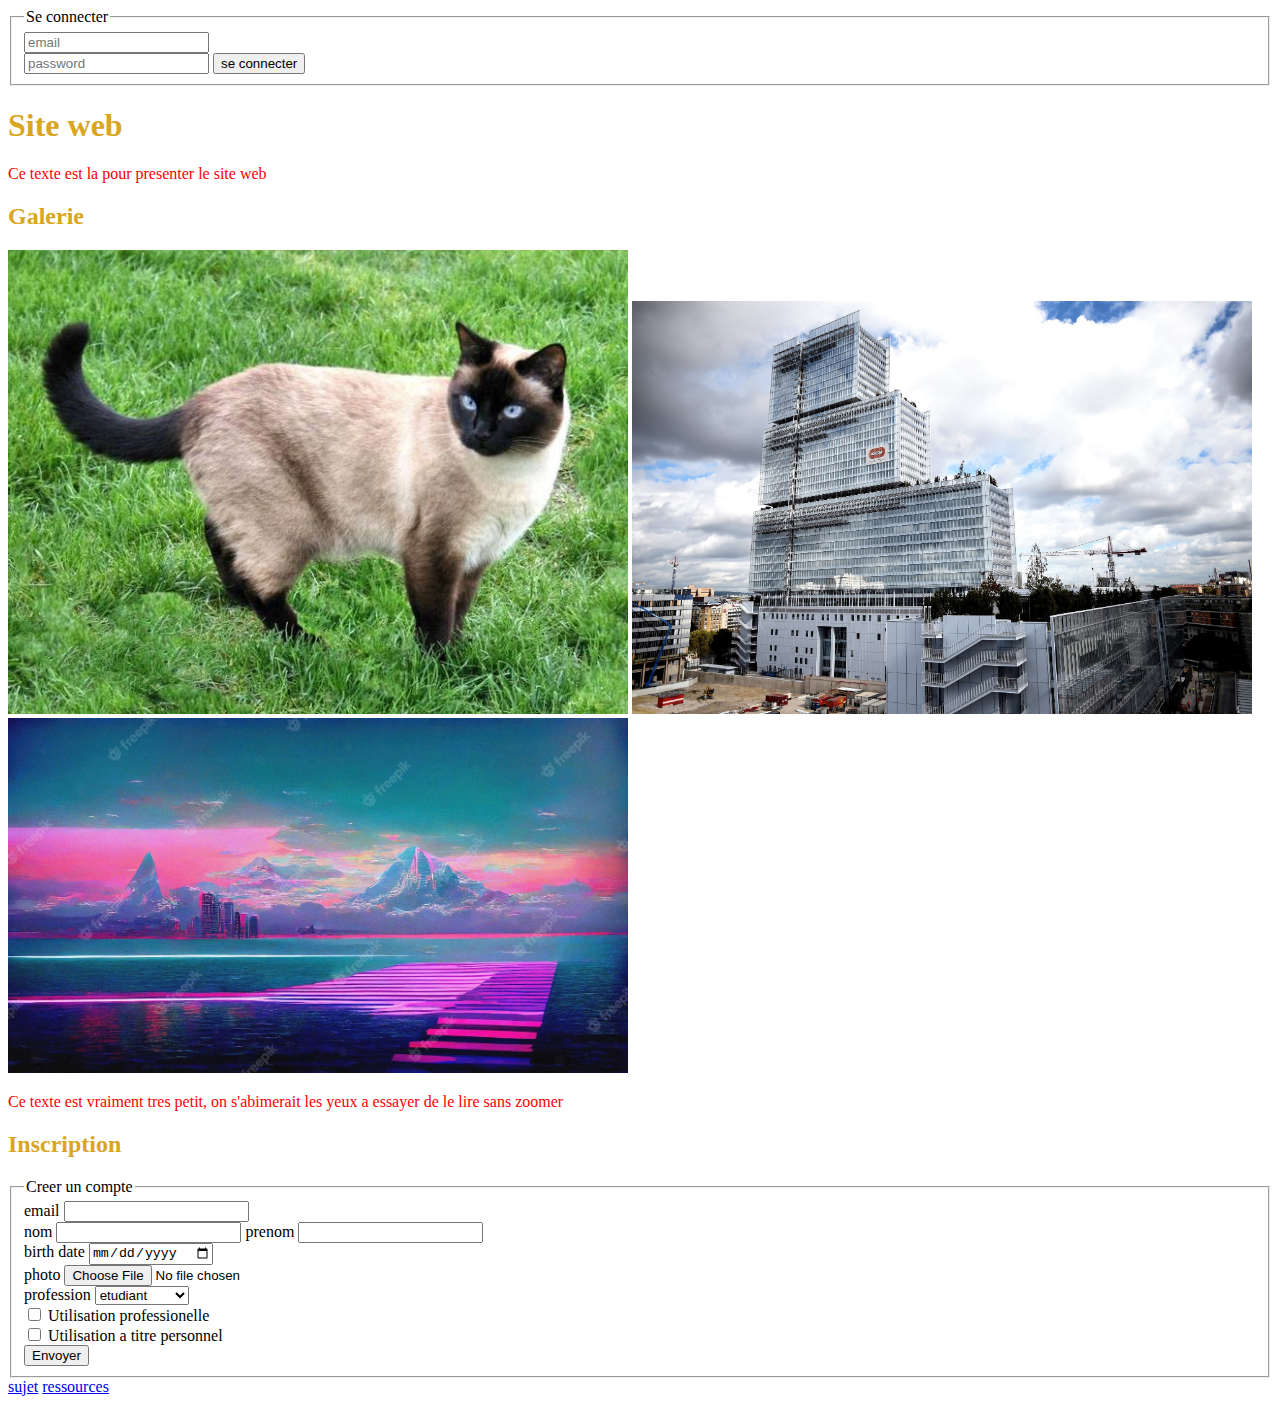
<file: index.html>
<!DOCTYPE html>
<html lang="en">
<head>
	<meta charset="UTF-8">
	<title>Site web</title>
	<link href="style.css" rel="stylesheet">
</head>
<body>
	<form>
		<fieldset>
			<legend>Se connecter</legend>
			<input type="email" name="email" placeholder="email" required><br>
			<input type="password" name="password" placeholder="password" required >
			<input type="submit" value="se connecter">
		</fieldset>
	</form>
	<h1>Site web</h1>
	<p>Ce texte est la pour presenter le site web</p>
	<h2>Galerie</h2>
	<img src="img/chat.jpg" width="620" alt="un chat persan" title="un chat persan">
	<img src="img/palais.jpg" width="620" alt="le palais de justice de Clichy" title="le palais de justice de Clichy">
	<img src="img/futur.jpg" width="620" alt="une image synthwave futuriste" title="une image synthwave futuriste">
	<br>
	<p class="big-text">Ce texte est vraiment tres petit, on s'abimerait les yeux a essayer de le lire sans zoomer</p>
	<h2>Inscription</h2>
	<form action="index.html">
		<fieldset>
			<legend>Creer un compte</legend>
			<label for="emailinput">email</label>
			<input type="email" name="email" id="emailinput" required><br>
			<label for="firstnameinput">nom</label>
			<input type="text" name="firstname" id="firstnameinput" required>
			<label for="nameinput">prenom</label>
			<input type="text" name="name" id="nameinput" required><br>
			<label for="birthinput">birth date</label>
			<input type="date" name="date" id="birthinput"><br>
			<label for="selfieinput">photo</label>
			<input type="file" name="selfie" id="selfieinput"><br>
			<label for="jobinput">profession</label>
			<select name="profession" id="jobinput">
				<option value="etudiant">etudiant</option>
				<option value="sans emploi">sans emploi</option>
				<option value="retraite">retraite</option>
				<option value="travailleur">travailleur</option>
			</select>
			<br>
			<input type="checkbox" id="proinput" name="professionelle" value="pro">
			<label for="vehicle1">Utilisation professionelle</label><br>
			<input type="checkbox" id="vehicle2" name="vehicle2" value="Car">
			<label for="vehicle2">Utilisation a titre personnel</label><br>
			<input type="submit" value="Envoyer">
		</fieldset>
	</form>
	<a href="subject.html">sujet</a>
	<a href="ressources.html">ressources</a>
</body>
</html>
</file>
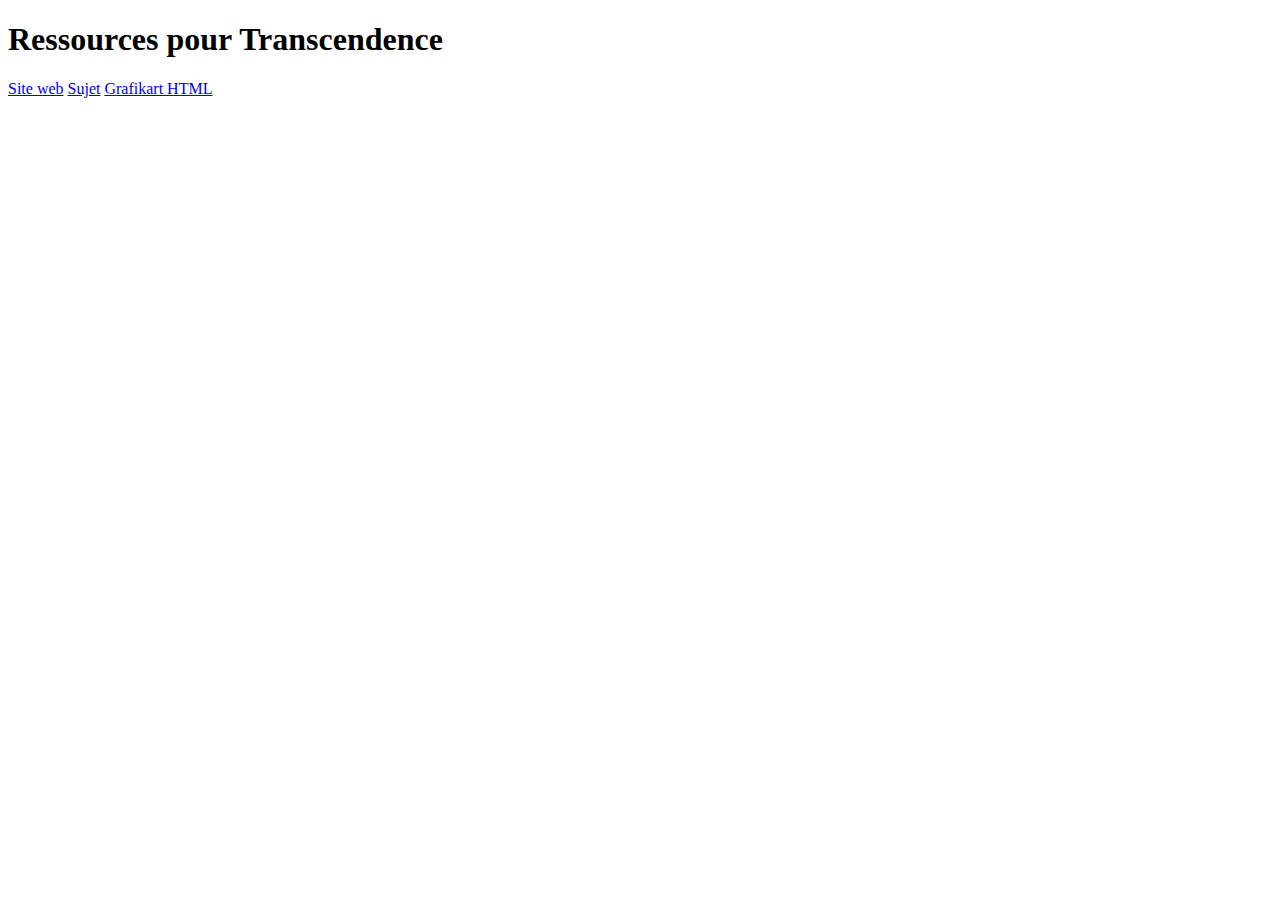
<file: ressources.html>
<!DOCTYPE html>
<html lang="fr">
<head>
	<meta charset="UTF-8">
	<title>Ressources</title>
</head>
<body>
	<h1>Ressources pour Transcendence</h1>
	<a href="index.html">Site web</a>
	<a href="subject.html">Sujet</a>
	<a href="https://grafikart.fr/formations/html" target="_blank">Grafikart HTML</a><br>
</body>
</html>
</file>
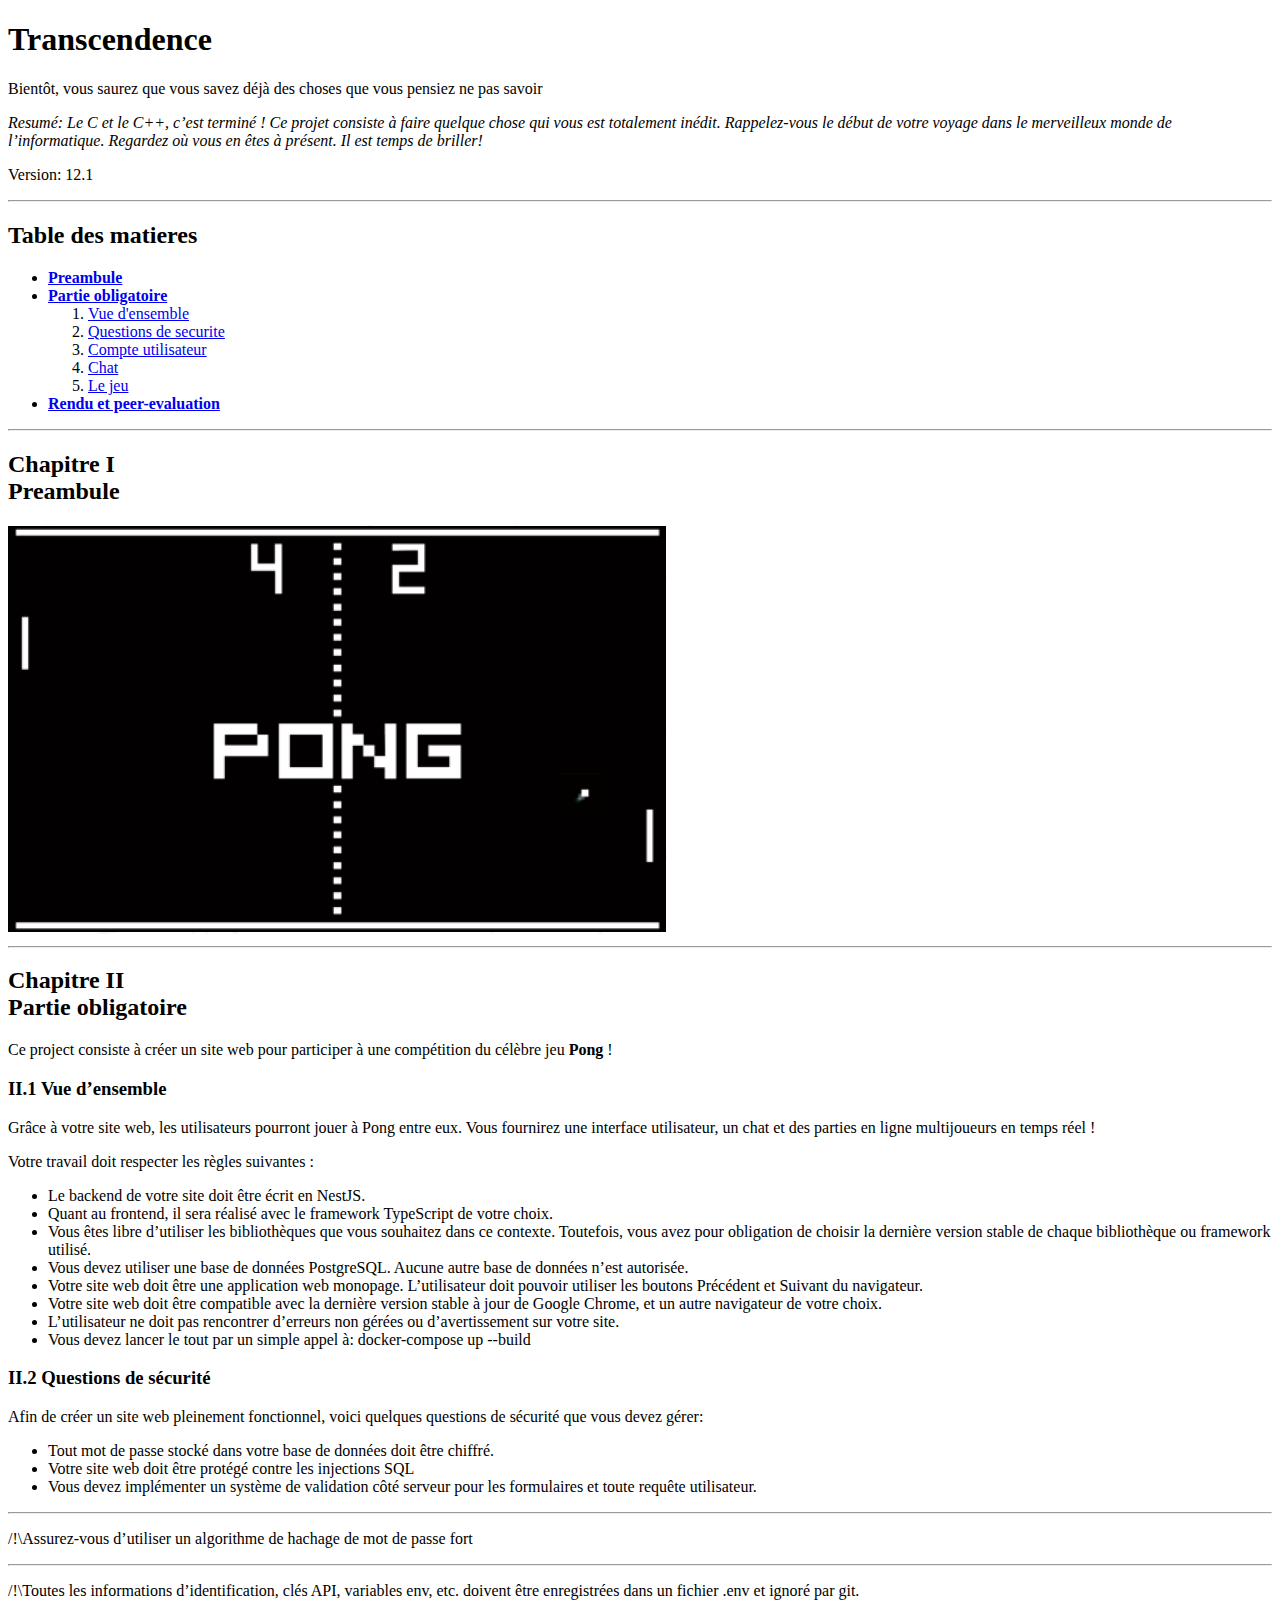
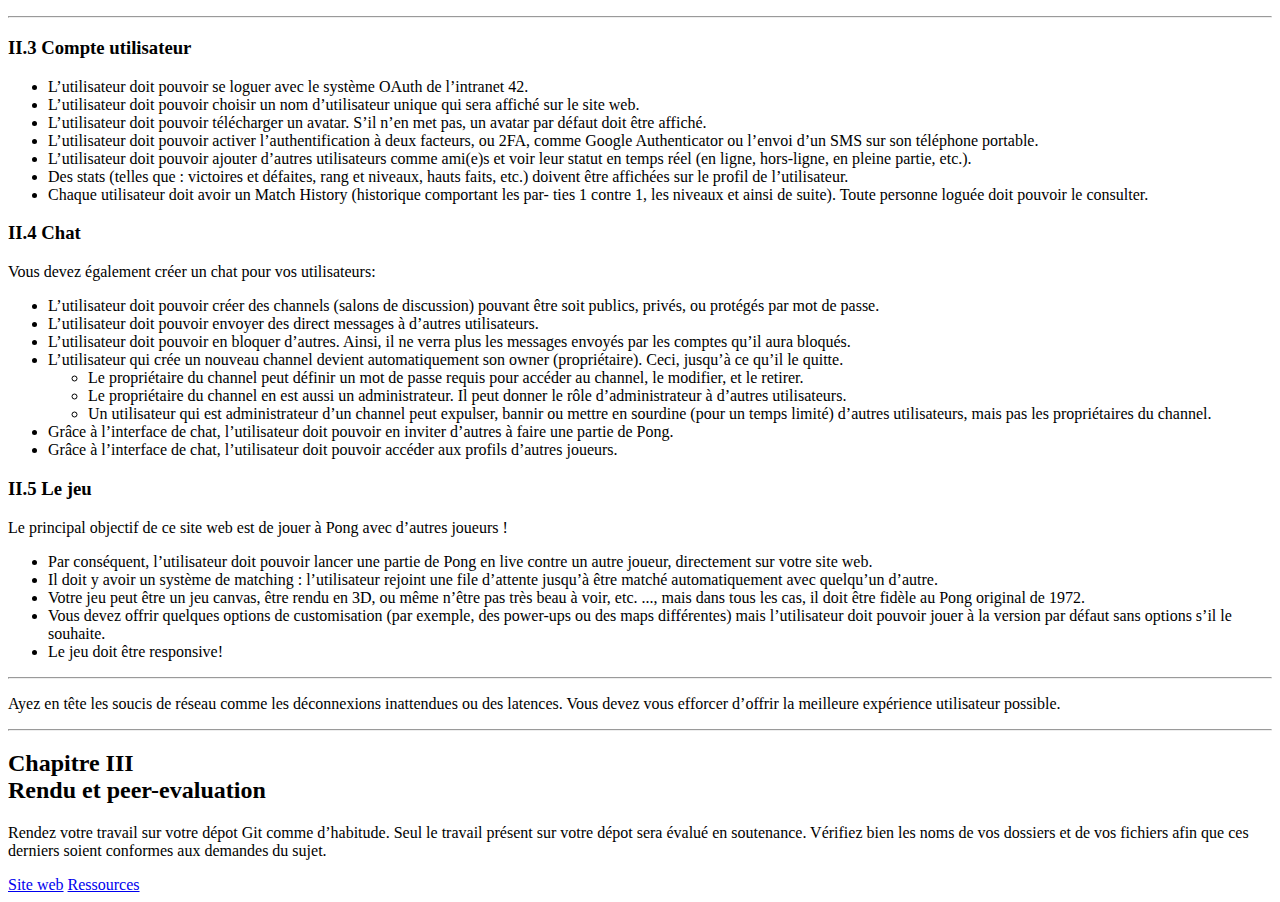
<file: subject.html>
<!DOCTYPE html>
<html>

<head>
	<meta charset="UTF-8">
	<title>ft_transcendence</title>
</head>

<body>
	<h1>Transcendence</h1>
	<p>
		Bientôt, vous saurez que vous savez déjà des choses
		que vous pensiez ne pas savoir
	</p>
	<p>
		<em>Resumé: Le C et le C++, c’est terminé !
			Ce projet consiste à faire quelque chose qui vous est totalement inédit.
			Rappelez-vous le début de votre voyage dans le merveilleux monde de l’informatique.
			Regardez où vous en êtes à présent. Il est temps de briller!</em>
	</p>
	<p>
		Version: 12.1
	</p>
	<hr>
	<h2>Table des matieres</h2>
	<ul>
		<li><strong><a href="#preambule">Preambule</a></strong></li>
		<li><strong><a href="#obligatoire">Partie obligatoire</a></strong></li>
		<ol>
			<li><a href="#ensemble">Vue d'ensemble</a></li>
			<li><a href="#securite">Questions de securite</a></li>
			<li><a href="#utilisateur">Compte utilisateur</a></li>
			<li><a href="#chat">Chat</a></li>
			<li><a href="#jeu">Le jeu</a></li>
		</ol>
		<li><strong><a href="#rendu">Rendu et peer-evaluation</a></li></strong>
	</ul>
	<hr>
	<h2 id="preambule">Chapitre I<br>Preambule</h2>
	<a href="https://en.wikipedia.org/wiki/Pong" target="_blank">
	<img src="img/game.png" alt="image du premier pong">
	</a> 
	<hr>
	<h2 id="obligatoire">Chapitre II<br>Partie obligatoire</h2>
	<p>Ce project consiste à créer un site web pour participer à une compétition du célèbre
		jeu <strong>Pong</strong> !</p>
	<h3 id="ensemble">II.1 Vue d’ensemble</h3>
	<p>Grâce à votre site web, les utilisateurs pourront jouer à Pong entre eux. Vous fournirez
		une interface utilisateur, un chat et des parties en ligne multijoueurs en temps réel !</p>
	<p>Votre travail doit respecter les règles suivantes :</p>
	<ul>
		<li>Le backend de votre site doit être écrit en NestJS.</li>
		<li>Quant au frontend, il sera réalisé avec le framework TypeScript de votre choix.</li>
		<li>Vous êtes libre d’utiliser les bibliothèques que vous souhaitez dans ce contexte.
			Toutefois, vous avez pour obligation de choisir la dernière version stable de
			chaque bibliothèque ou framework utilisé.</li>
		<li>Vous devez utiliser une base de données PostgreSQL. Aucune autre base de données
			n’est autorisée.</li>
		<li>Votre site web doit être une application web monopage. L’utilisateur doit pouvoir
			utiliser les boutons Précédent et Suivant du navigateur.</li>
		<li>Votre site web doit être compatible avec la dernière version stable à jour de
			Google Chrome, et un autre navigateur de votre choix.</li>
		<li>L’utilisateur ne doit pas rencontrer d’erreurs non gérées ou d’avertissement sur
			votre site.</li>
		<li>Vous devez lancer le tout par un simple appel à: docker-compose up --build</li>
	</ul>
	<h3 id="securite">II.2 Questions de sécurité</h3>
	<p>Afin de créer un site web pleinement fonctionnel, voici quelques questions de sécurité
		que vous devez gérer:</p>
	<ul>
		<li>Tout mot de passe stocké dans votre base de données doit être chiffré.</li>
		<li>Votre site web doit être protégé contre les injections SQL</li>
		<li>Vous devez implémenter un système de validation côté serveur pour les formulaires
			et toute requête utilisateur.</li>
	</ul>
	<hr>
	<p>/!\Assurez-vous d’utiliser un algorithme de hachage de mot de passe fort</p>
	<hr>
	<p>/!\Toutes les informations d’identification, clés API, variables env,
		etc. doivent être enregistrées dans un fichier .env et ignoré par
		git.</p>
	<hr>
	<h3 id="utilisateur">II.3 Compte utilisateur</h3>
	<ul>
		<li>L’utilisateur doit pouvoir se loguer avec le système OAuth de l’intranet 42.</li>
		<li>L’utilisateur doit pouvoir choisir un nom d’utilisateur unique qui sera affiché sur
			le site web.</li>
		<li>L’utilisateur doit pouvoir télécharger un avatar. S’il n’en met pas, un avatar par
			défaut doit être affiché.</li>
		<li>L’utilisateur doit pouvoir activer l’authentification à deux facteurs, ou 2FA,
			comme Google Authenticator ou l’envoi d’un SMS sur son téléphone portable.</li>
		<li>L’utilisateur doit pouvoir ajouter d’autres utilisateurs comme ami(e)s et voir leur
			statut en temps réel (en ligne, hors-ligne, en pleine partie, etc.).</li>
		<li>Des stats (telles que : victoires et défaites, rang et niveaux, hauts faits, etc.) doivent
			être affichées sur le profil de l’utilisateur.</li>
		<li>Chaque utilisateur doit avoir un Match History (historique comportant les par-
			ties 1 contre 1, les niveaux et ainsi de suite). Toute personne loguée doit pouvoir
			le consulter.</li>
	</ul>
	<h3 id="chat">II.4 Chat</h3>
	<p>Vous devez également créer un chat pour vos utilisateurs:</p>
	<ul>
		<li>L’utilisateur doit pouvoir créer des channels (salons de discussion) pouvant être
			soit publics, privés, ou protégés par mot de passe.</li>
		<li>L’utilisateur doit pouvoir envoyer des direct messages à d’autres utilisateurs.</li>
		<li>L’utilisateur doit pouvoir en bloquer d’autres. Ainsi, il ne verra plus les messages
			envoyés par les comptes qu’il aura bloqués.</li>
		<li>L’utilisateur qui crée un nouveau channel devient automatiquement son owner
			(propriétaire). Ceci, jusqu’à ce qu’il le quitte.</li>
		<ul>
			<li>Le propriétaire du channel peut définir un mot de passe requis pour accéder
				au channel, le modifier, et le retirer.</li>
			<li>Le propriétaire du channel en est aussi un administrateur. Il peut donner le
				rôle d’administrateur à d’autres utilisateurs.</li>
			<li>Un utilisateur qui est administrateur d’un channel peut expulser, bannir ou
				mettre en sourdine (pour un temps limité) d’autres utilisateurs, mais pas les
				propriétaires du channel.</li>
		</ul>
		<li>Grâce à l’interface de chat, l’utilisateur doit pouvoir en inviter d’autres à faire
			une partie de Pong.</li>
		<li>Grâce à l’interface de chat, l’utilisateur doit pouvoir accéder aux profils d’autres
			joueurs.</li>
	</ul>
	<h3 id="jeu">II.5 Le jeu</h3>
	<p>Le principal objectif de ce site web est de jouer à Pong avec d’autres joueurs !</p>
	<ul>
		<li>Par conséquent, l’utilisateur doit pouvoir lancer une partie de Pong en live contre
			un autre joueur, directement sur votre site web.</li>
		<li>Il doit y avoir un système de matching : l’utilisateur rejoint une file d’attente
			jusqu’à être matché automatiquement avec quelqu’un d’autre.</li>
		<li>Votre jeu peut être un jeu canvas, être rendu en 3D, ou même n’être pas très beau
			à voir, etc. ..., mais dans tous les cas, il doit être fidèle au Pong original de 1972.</li>
		<li>Vous devez offrir quelques options de customisation (par exemple, des power-ups
			ou des maps différentes) mais l’utilisateur doit pouvoir jouer à la version par défaut
			sans options s’il le souhaite.</li>
		<li>Le jeu doit être responsive!</li>
	</ul>
	<hr>
	<p>Ayez en tête les soucis de réseau comme les déconnexions inattendues
		ou des latences. Vous devez vous efforcer d’offrir la meilleure
		expérience utilisateur possible.</p>
	<hr>
	<h2 id="rendu">Chapitre III<br>Rendu et peer-evaluation</h2>
	<p>Rendez votre travail sur votre dépot Git comme d’habitude. Seul le travail présent
		sur votre dépot sera évalué en soutenance. Vérifiez bien les noms de vos dossiers et de
		vos fichiers afin que ces derniers soient conformes aux demandes du sujet.</p>
	<a href="index.html">Site web</a>
	<a href="ressources.html">Ressources</a>
</body>

</html>
</file>
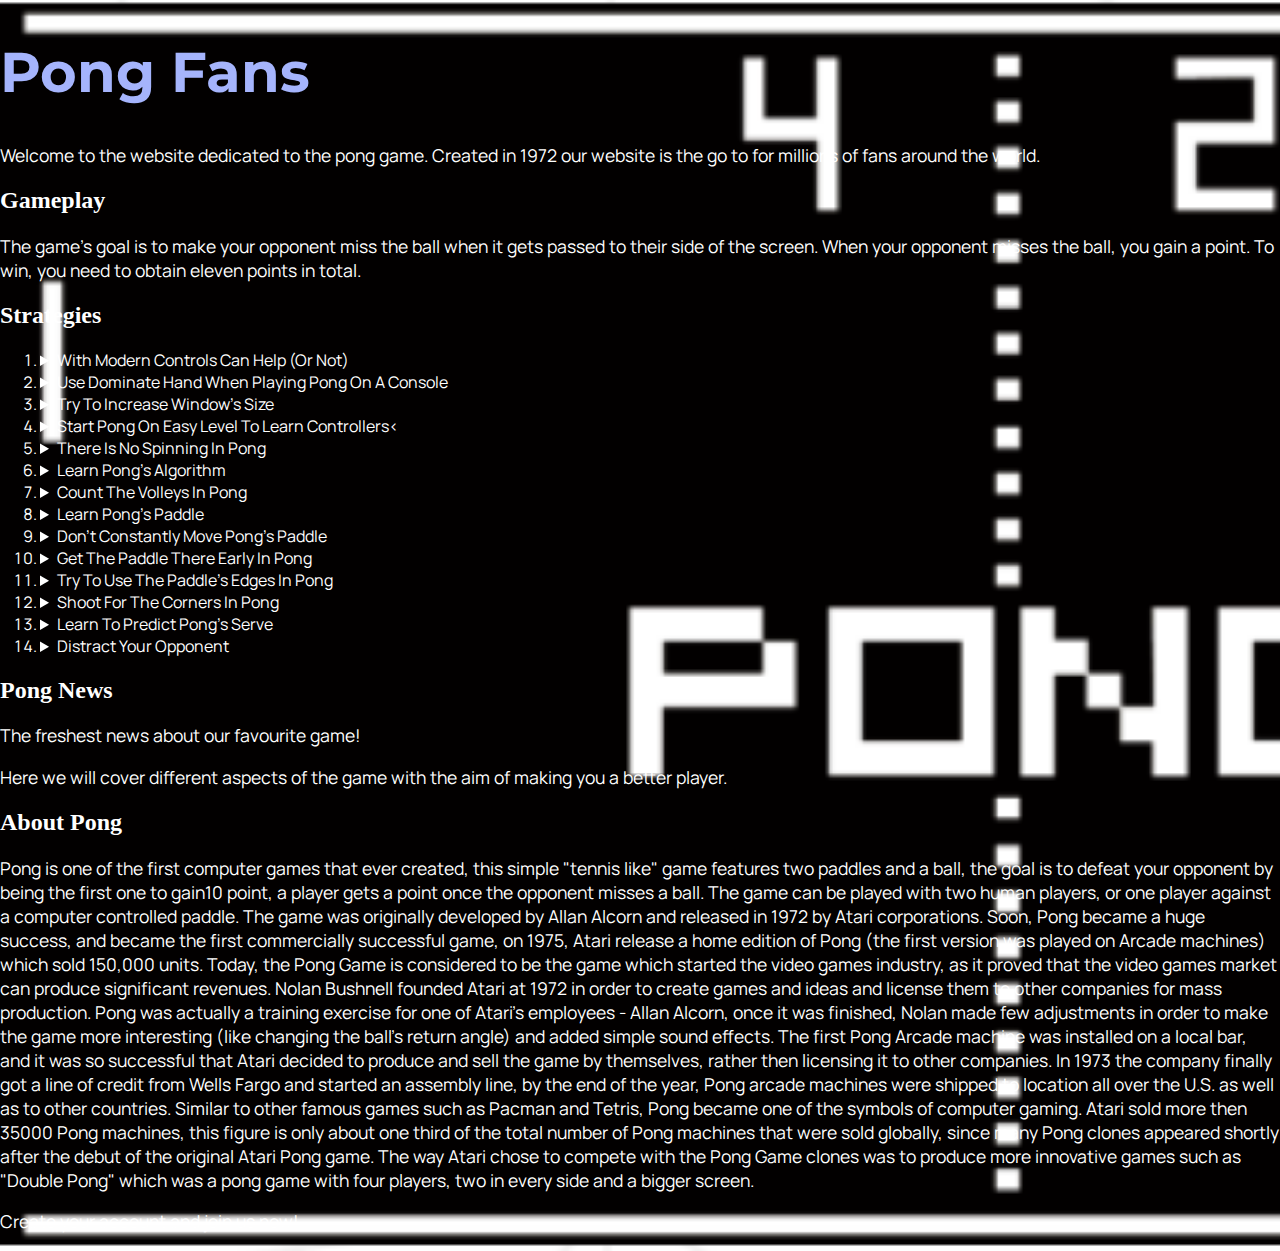
<file: pong/pong.html>
<!DOCTYPE html>
<html lang="en">
<head>
	<meta charset="UTF-8">
	<title>Pong</title>
	<link href="style.css" rel="stylesheet">
	<link rel="preconnect" href="https://fonts.googleapis.com">
	<link rel="preconnect" href="https://fonts.gstatic.com" crossorigin>
	<link href="https://fonts.googleapis.com/css2?family=Montserrat:wght@500&display=swap" rel="stylesheet">
	<link rel="preconnect" href="https://fonts.googleapis.com">
	<link rel="preconnect" href="https://fonts.gstatic.com" crossorigin>
	<link href="https://fonts.googleapis.com/css2?family=Manrope:wght@200;300;400;500;600&family=Montserrat:wght@500&display=swap" rel="stylesheet">
</head>
<body>
	<h1>Pong Fans</h1>
	<p>Welcome to the website dedicated to the pong game. Created in 1972 our website is the go to for millions of fans around the world.</p>
	<!-- <img src="img/game.png" alt="the original pong graphisms" title="the original pong graphisms"> -->
	<h2>Gameplay</h2>
	<p>The game’s goal is to make your opponent miss the ball when it gets passed to their side of the screen. When your opponent misses the ball, you gain a point. To win, you need to obtain eleven points in total.</p>
	<h2>Strategies</h2>
	<ol>
		<li><details><summary>With Modern Controls Can Help (Or Not)</summary>Pong was initially played as an arcade game and then was played at home on its own console. A dial moved the paddles, sending the paddle Up or Down. Thus, the AI is still “playing” as if you are using those old controllers, even if you swop for a mouse or a keyboard.
			However, your computer controllers might also sabotage your success. 
			The safest way to play Pong on your computer is the keyboard. You can go Up or Down, and that’s it. But it is also the slowest way to play Pong. Some argue that certain gaming keyboards give you an edge, but others claim this is nonsense. 
			However, the mouse will be faster. Thus, the mouse can give you an edge. You can even put your mouse on even higher settings and move the paddles incredibly quickly. 
			All of which is brilliant, except when it isn’t. 
			The mouse can also be a nightmare. First, set it too fast, and the old programming can’t keep up, and it will just glitch, and your mouse moves without taking the paddle along. 
			The other issue is that the mouse does not just move up and down but all over. Nor can you “see” the cursor until you’re off the page, so it is easy to lose track of your movements. Pong gives you some leeway, but eventually, you lose connection to the paddle, and the ball bounces past. 
			Thus, playing Pong with a mouse can be advantageous if you practice.
		</details></li>
		<li><details><summary>Use Dominate Hand When Playing Pong On A Console</summary>if you have the good fortune to play Pong on an original Atari console or arcade, you will have a nob controller. You roll the dial UP or Down, and that’s it. You will play strongest with your dominant hand. But if you want to give yourself a challenge (and up the likelihood of losing), play with your weaker hand.
		</details></li>
		<li><details><summary>Try To Increase Window’s Size</summary>Usually, the bigger you can make your computer window while playing Pong, the easier it will be to play. Some Pong games have a fixed window size, but others adjust depending on if you are playing on your device. So the bigger screen will be easier, increasing your chances of beating an AI. 
			Obviously, if you are playing a two-person game, the advantage a larger screen gives you is also given to your opponent. In two-player games, the person used to playing on the smallest screen will have the advantage.
		</details></li>
		<li><details><summary>Start Pong On Easy Level To Learn Controllers<</summary>The Pong controls feel different depending on what you are playing on; thus, it makes sense to play a few rounds on the easy level as you get the hang of them. Certain controls, such as arrow keys, can sometimes feel painfully slow. Thus, you need to adjust your timing to suit the tools.
		</details></li>
		<li><details><summary>There Is No Spinning In Pong</summary>Pong is not ping-pong. Pong is a 2D world where paddles can move up and down, and that’s it. There are no short shots, long shots, spins, or any other fancy move you can dream up. Pong is a very basic computer game, using what is in today’s world beginner programming skills. The game has specific rules of law, and that’s how it works. 
			Play the game, not ping-pong, and your road to success will be quicker.</details></li>
		<li><details><summary>Learn Pong’s Algorithm</summary>Pong operates according to a specific algorithm. Once you learn its laws, you can predict moves. No matter your opponent moves, there is a predictable consequence. Each time the square ball is hit at that specific height against that paddle section, the ball will react the same. There is no random generator to throw you off.
		</details></li>
		<li><details><summary>Count The Volleys In Pong</summary>New players to Pong often feel like the ball is constantly speeding up. But that isn’t true. The volley picks up speed on the fourth and twelfth volley. If you count the volleys, you’ll know precisely when the speed changes. However, the real kicker isn’t the “speed” but the changes it makes to the paddle.
		</details></li>
		<li><details><summary>Learn Pong’s Paddle</summary>Pong’s paddle is seven blocks high. Each block has a predetermined angle set to the speed. These angles do not change no matter how fast or slow you get to the ball. There is no fancy trick to alter how the paddle works. For example, the middle block will always hit the ball back in a perfect horizontal line. Always. 
			The other six blocks have a set angle depending on the volley. Thus, there is a fixed angle for volleys 1-3, another for 4-11, and then the steepest settings for volleys 12 and above. If you watch your opponent’s paddle and count the volleys, you can, in theory, predict where the ball is going.
		</details></li>
		<li><details><summary>Don’t Constantly Move Pong’s Paddle</summary>Moving the paddle mindlessly up and down is wasted energy and isn’t distracting the AI or an opponent. It also increases the likelihood you’ll be out of position when the ball returns. Wait until you have a general idea of where the ball is going, then move your paddle.
		</details></li>
		<li><details><summary>Get The Paddle There Early In Pong</summary>The instant you think you know where you need to be, move. Then pause, if possible, and hit the ball at the last moment. This limits your opponent’s time to see where you will send the ball. Remember, if the opponent can easily see what part of the paddle the ball hits, they can theoretically know exactly where the ball will go. 
			Hit at the last moment to give yourself the greatest chance of success.</details></li>
		<li><details><summary>Try To Use The Paddle’s Edges In Pong</summary>The paddle’s two outside blocks are what send the ball veering off the furthest, making your opponent have to move around the most.
		</details></li>
		<li><details><summary>Shoot For The Corners In Pong</summary>Try to aim for your opponent’s corners of the screens. These are “holes” in the game where the ball sails past even if the bat is right there. It’s just how Pong works. You hit the corners of the playing screen; the ball will not be returned.
		</details></li>
		<li><details><summary>Learn To Predict Pong’s Serve</summary>Pong’s serve seems random, but it is carrying on from the angle it left the screen. It’s like two screens wrapped together to make a tube. So, if it goes off-screen dead center, it is coming in from the net dead center. Likewise, if the ball exited your screen at an angle, it will reemerge from the net at the opposite angle it left. 
			The best way to master this is to miss a bunch of balls and focus on how they re-enter. Sure, you lose a game or few, but once you get the hang of how the serve works, you’ll have another Pong skill to lead you to victory.
		</details></li>
		<li><details><summary>Distract Your Opponent</summary>If you are not playing an AI, a less-sporting (but potentially hilarious) way to win is to distract your opponent. The possibilities are near endless. Just remember to stay focused when you do it. Distracting your opponent with a loud fart doesn’t work if you start laughing too.
		</details></li>
	</ol>
	<h2>Pong News</h2>
	<p>The freshest news about our favourite game!</p>
	<p>Here we will cover different aspects of the game with the aim of making you a better player.</p>
	<h2>About Pong</h2>
	<p>
		
		Pong is one of the first computer games that ever created, this simple "tennis like" game features two paddles and a ball, the goal is to defeat your opponent by being the first one to gain10 point, a player gets a point once the opponent misses a ball. The game can be played with two human players, or one player against a computer controlled paddle. The game was originally developed by Allan Alcorn and released in 1972 by Atari corporations. Soon, Pong became a huge success, and became the first commercially successful game, on 1975, Atari release a home edition of Pong (the first version was played on Arcade machines) which sold 150,000 units. Today, the Pong Game is considered to be the game which started the video games industry, as it proved that the video games market can produce significant revenues.
		
		Nolan Bushnell founded Atari at 1972 in order to create games and ideas and license them to other companies for mass production. Pong was actually a training exercise for one of Atari's employees - Allan Alcorn, once it was finished, Nolan made few adjustments in order to make the game more interesting (like changing the ball's return angle) and added simple sound effects. The first Pong Arcade machine was installed on a local bar, and it was so successful that Atari decided to produce and sell the game by themselves, rather then licensing it to other companies. In 1973 the company finally got a line of credit from Wells Fargo and started an assembly line, by the end of the year, Pong arcade machines were shipped to location all over the U.S. as well as to other countries.
		Similar to other famous games such as Pacman and Tetris, Pong became one of the symbols of computer gaming.
		
		Atari sold more then 35000 Pong machines, this figure is only about one third of the total number of Pong machines that were sold globally, since many Pong clones appeared shortly after the debut of the original Atari Pong game. The way Atari chose to compete with the Pong Game clones was to produce more innovative games such as "Double Pong" which was a pong game with four players, two in every side and a bigger screen.
	</p>
	<p>Create your account and join us now!</p>
</body>
</html>
</file>
<file: style.css>
h1, h2
{
    color:goldenrod;
}

p
{
    color:red;
}

.lorem
{
	color:blueviolet
}

.big-text {
	font-size: 5;
	color: rgb(255, 0, 0);
}
</file>
<file: pong/style.css>
body {
background-size: cover;
background-image: url('img/game.png');
margin: 0;
background-color: black;
color: white
}

h1 {
font-size: 3.5em;
font-family: 'Montserrat', sans-serif;
color: #A5B4FC
}

p {
font-size: 1.1em;
font-family: 'Manrope', sans-serif;
}

ol {
font-size: 1em;
font-family: 'Manrope', sans-serif;
}
</file>
